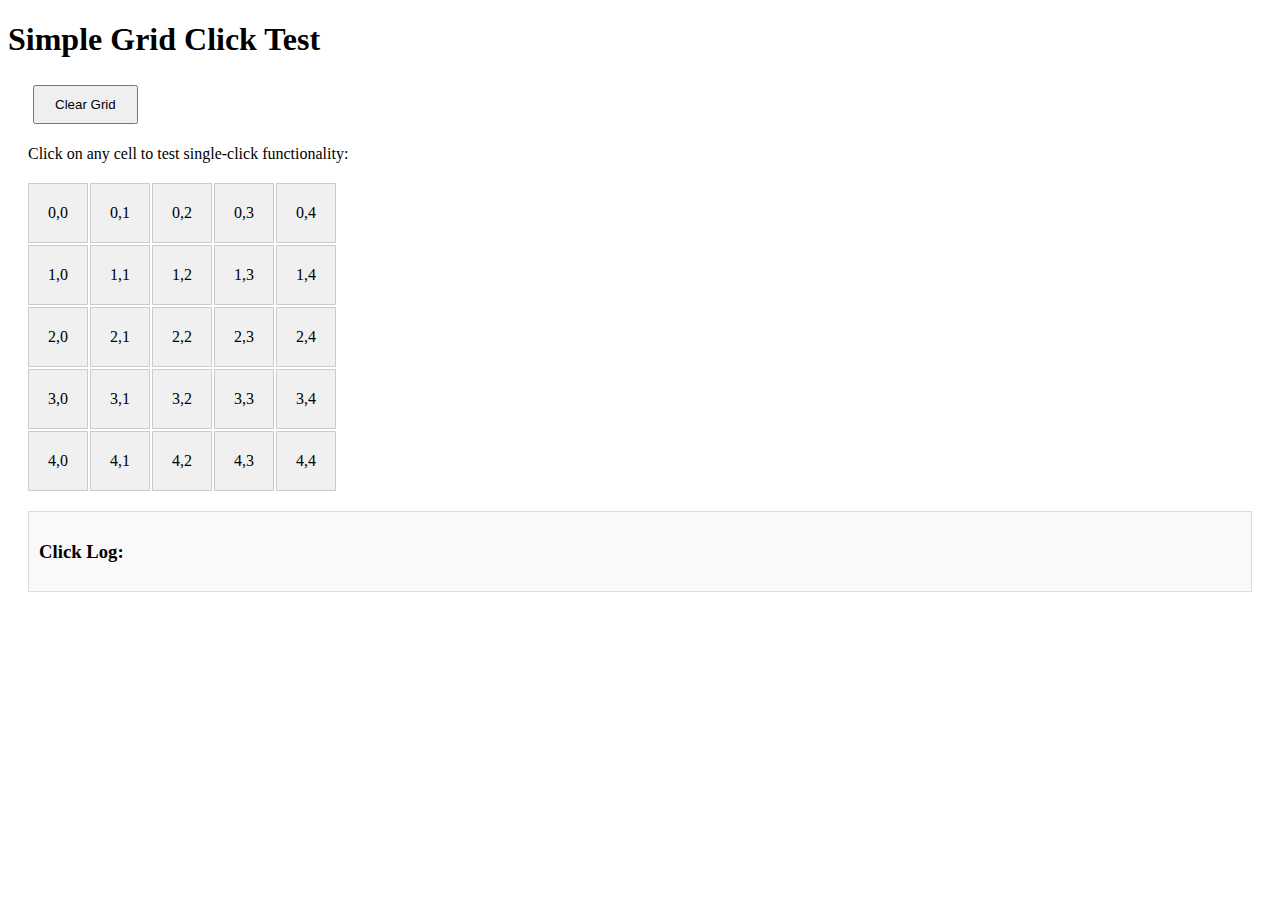
<file: simple-grid-test.html>
<!DOCTYPE html>
<html lang="en">
<head>
    <meta charset="UTF-8">
    <meta name="viewport" content="width=device-width, initial-scale=1.0">
    <title>Simple Grid Test</title>
    <style>
        .test-grid {
            display: grid;
            grid-template-columns: repeat(5, 60px);
            grid-template-rows: repeat(5, 60px);
            gap: 2px;
            margin: 20px;
        }
        .test-cell {
            background: #f0f0f0;
            border: 1px solid #ccc;
            cursor: pointer;
            display: flex;
            align-items: center;
            justify-content: center;
        }
        .test-cell:hover {
            background: #e0e0e0;
        }
        .test-cell.clicked {
            background: #4CAF50;
            color: white;
        }
        .controls {
            margin: 20px;
        }
        button {
            margin: 5px;
            padding: 10px 20px;
            cursor: pointer;
        }
    </style>
</head>
<body>
    <h1>Simple Grid Click Test</h1>
    <div class="controls">
        <button onclick="clearGrid()">Clear Grid</button>
        <p>Click on any cell to test single-click functionality:</p>
    </div>
    
    <div id="test-grid" class="test-grid">
        <!-- Grid will be generated here -->
    </div>
    
    <div id="log" style="margin: 20px; padding: 10px; background: #f9f9f9; border: 1px solid #ddd;">
        <h3>Click Log:</h3>
        <div id="click-log"></div>
    </div>

    <script>
        // Create simple grid
        function createGrid() {
            const grid = document.getElementById('test-grid');
            grid.innerHTML = '';
            
            for (let row = 0; row < 5; row++) {
                for (let col = 0; col < 5; col++) {
                    const cell = document.createElement('div');
                    cell.className = 'test-cell';
                    cell.textContent = `${row},${col}`;
                    cell.onclick = function() {
                        handleCellClick(row, col, this);
                    };
                    grid.appendChild(cell);
                }
            }
        }
        
        function handleCellClick(row, col, element) {
            // Log the click
            const log = document.getElementById('click-log');
            const time = new Date().toLocaleTimeString();
            log.innerHTML += `<div>${time}: Clicked cell (${row}, ${col})</div>`;
            
            // Visual feedback
            element.classList.toggle('clicked');
            
            console.log(`Cell clicked: ${row}, ${col}`);
        }
        
        function clearGrid() {
            document.querySelectorAll('.test-cell').forEach(cell => {
                cell.classList.remove('clicked');
            });
            document.getElementById('click-log').innerHTML = '';
        }
        
        // Initialize when page loads
        document.addEventListener('DOMContentLoaded', createGrid);
    </script>
</body>
</html>
</file>
